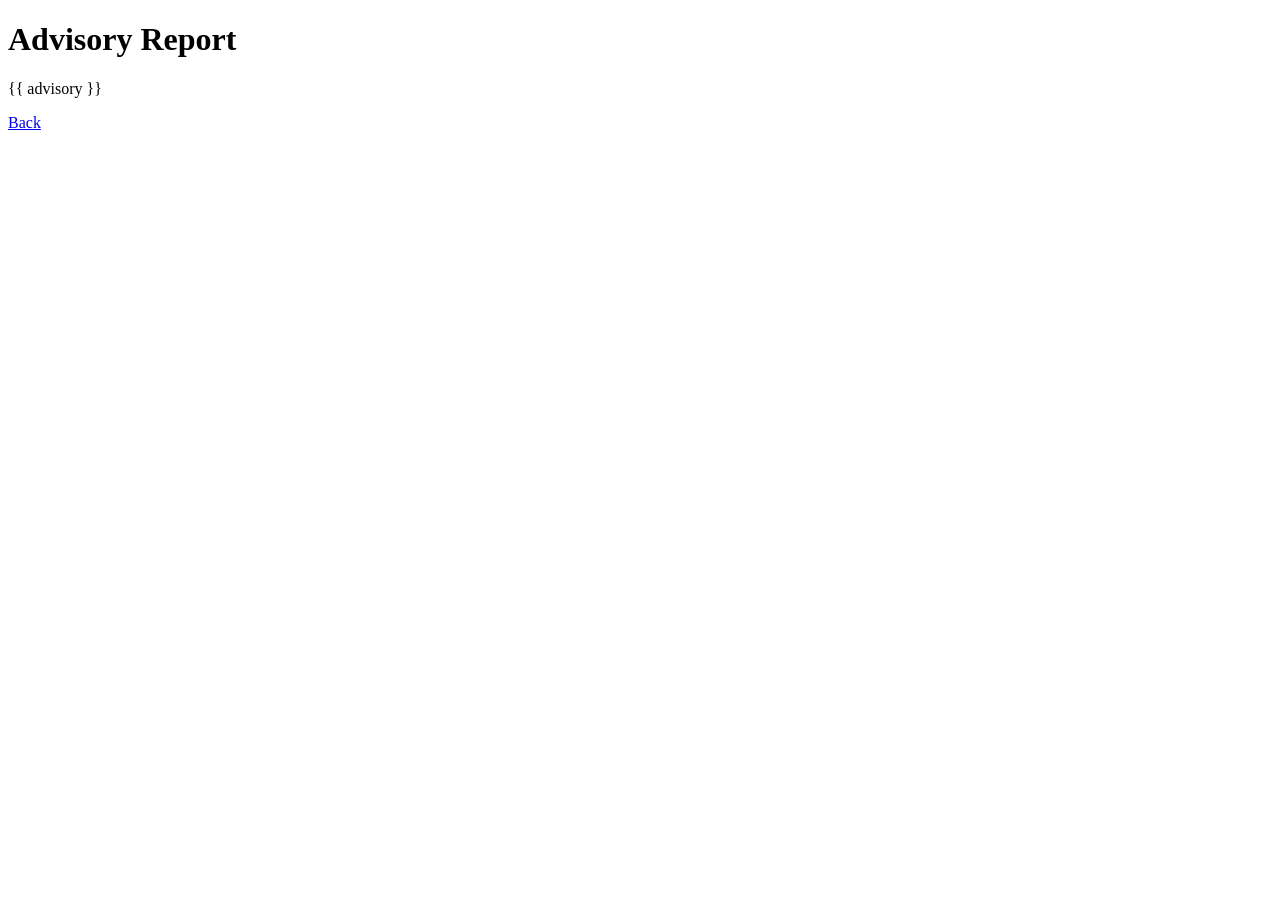
<file: advisory.html>
<!DOCTYPE html>
<html lang="en">
<head>
    <meta charset="UTF-8">
    <title>Advisory Report</title>
</head>
<body>
    <h1>Advisory Report</h1>
    <p>{{ advisory }}</p>
    <a href="/">Back</a>
</body>
</html>
</file>
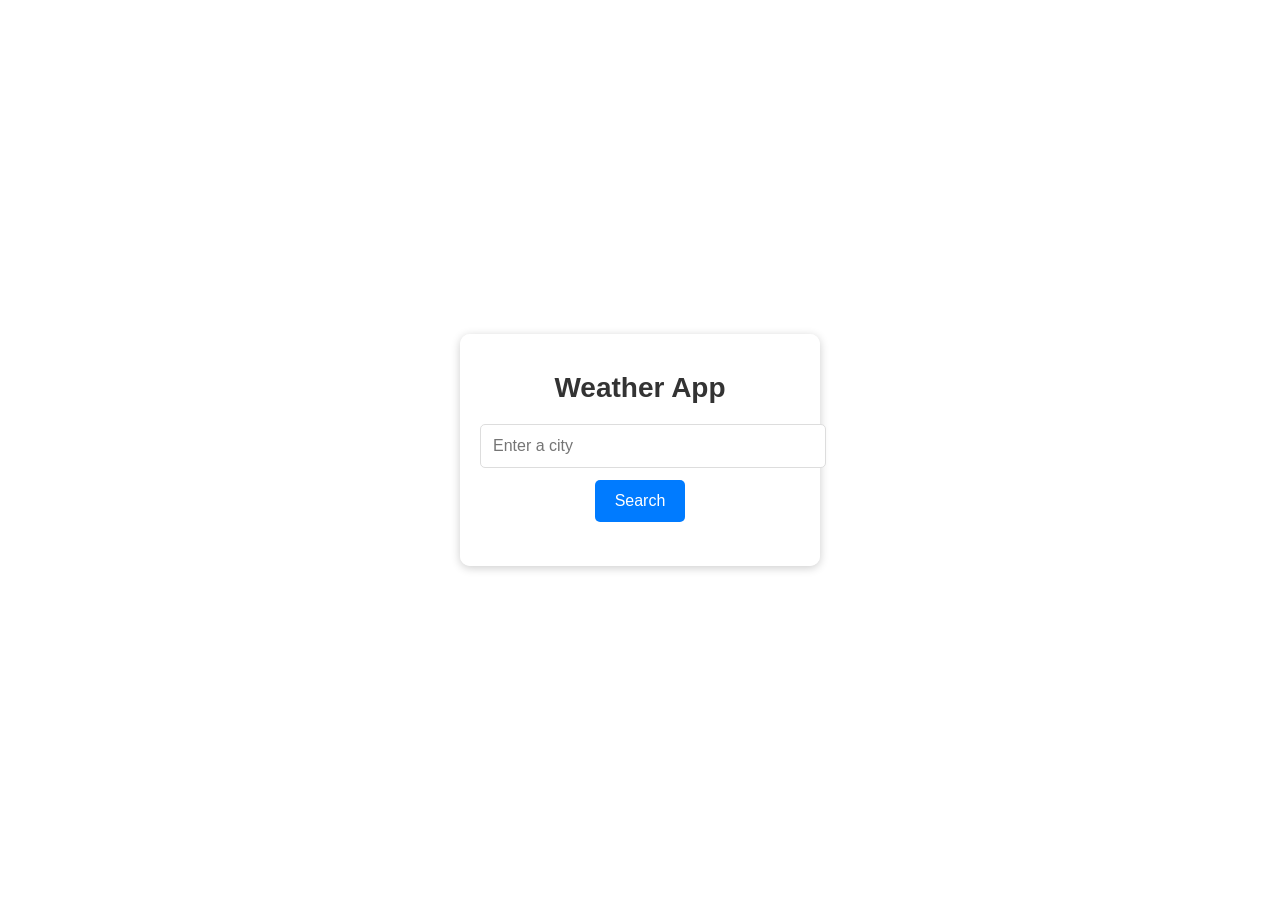
<file: WEATHER.html>
<!DOCTYPE html>
<html lang="en">
  <head>
    <meta charset="UTF-8" />
    <meta name="viewport" content="width=device-width, initial-scale=1.0" />
    <title>Weather App</title>
    <link rel="stylesheet" href="style.css" />
  </head>
  <body>
    <div class="container">
      <h1>Weather App</h1>
      <input type="text" id="locationInput" placeholder="Enter a city" />
      <button id="searchButton">Search</button>
      <div class="weather-info">
        <h2 id="location"></h2>
        <p id="temperature"></p>
        <p id="description"></p>
      </div>
    </div>
    <script src="script.js"></script>
  </body>
</html>
</file>
<file: style.css>
body {
    font-family: Arial, 'Segoe UI', Tahoma, Geneva, Verdana, sans-serif;
    background-size: cover;
    background-position: center;
    height: 100vh;
    margin: 0;
    display: flex;
    justify-content: center;
    align-items: center;
}

.container {
    width: 320px;
    padding: 20px;
    background-color: rgba(255, 255, 255, 0.9);
    border-radius: 10px;
    box-shadow: 0 2px 10px rgba(0, 0, 0, 0.2);
    text-align: center;
}

h1 {
    font-size: 28px;
    margin-bottom: 20px;
    color: #333;
}

input[type="text"] {
    width: 100%;
    padding: 12px;
    margin-bottom: 12px;
    border: 1px solid #ddd;
    border-radius: 5px;
    font-size: 16px;
}

button {
    background-color: #007BFF;
    color: #fff;
    border: none;
    padding: 12px 20px;
    border-radius: 5px;
    font-size: 16px;
    cursor: pointer;
    transition: background-color 0.3s ease;
}

button:hover {
    background-color: #0056b3;
}

.weather-info {
    margin-top: 20px;
}

#temperature {
    font-size: 24px;
    font-weight: bold;
}

#description {
    margin-top: 10px;
    font-size: 18px;
    color: #666;
}
</file>
